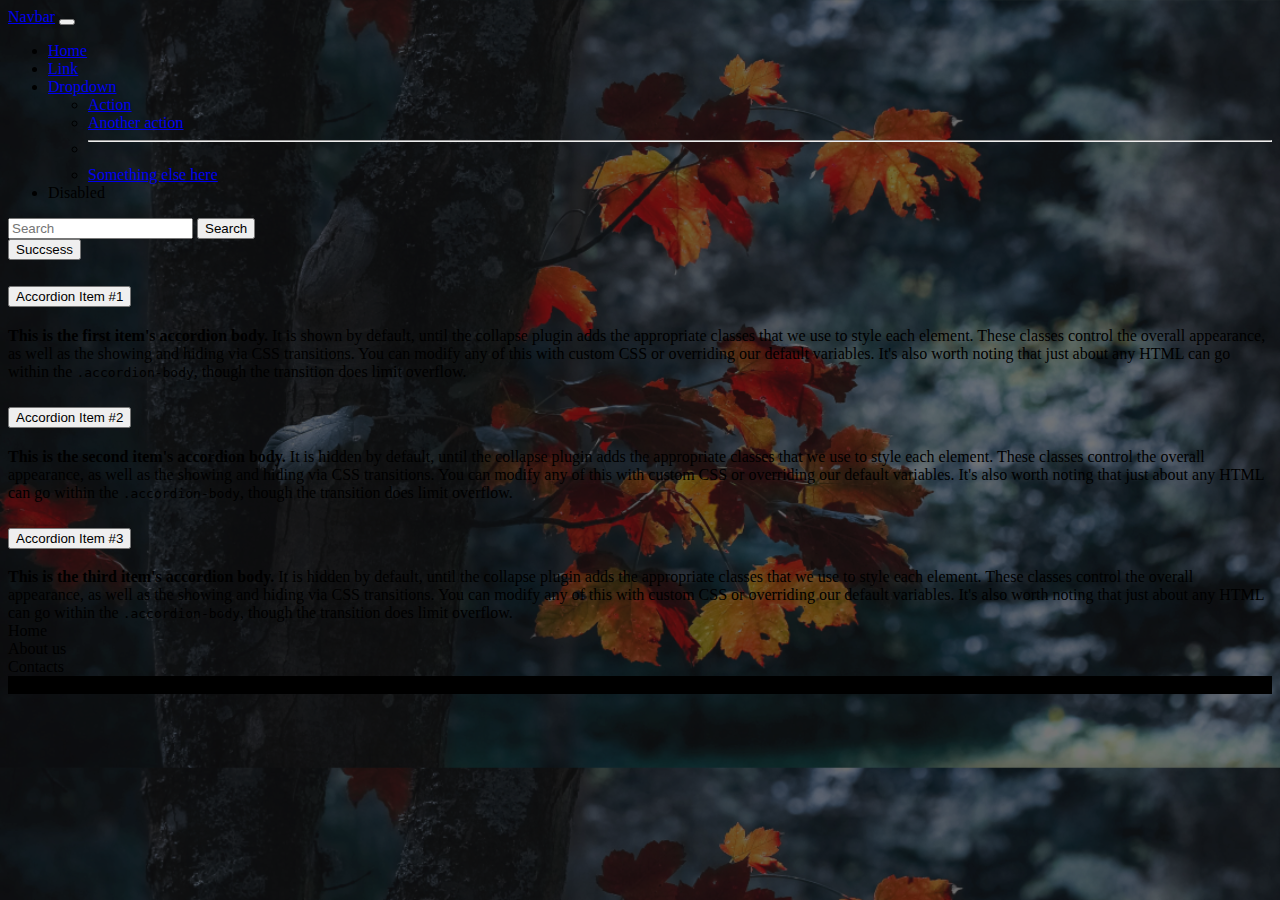
<file: lab4/index.html>
<!DOCTYPE html>
<html lang="en">
<head>
  <title>Bootstrap Example</title>
  <meta charset="utf-8">
  <meta name="viewport" content="width=device-width, initial-scale=1">
  <link href="https://cdn.jsdelivr.net/npm/bootstrap@5.2.2/dist/css/bootstrap.min.css" rel="stylesheet" integrity="sha384-Zenh87qX5JnK2Jl0vWa8Ck2rdkQ2Bzep5IDxbcnCeuOxjzrPF/et3URy9Bv1WTRi" crossorigin="anonymous">
<script src="https://cdn.jsdelivr.net/npm/bootstrap@5.2.2/dist/js/bootstrap.bundle.min.js" integrity="sha384-OERcA2EqjJCMA+/3y+gxIOqMEjwtxJY7qPCqsdltbNJuaOe923+mo//f6V8Qbsw3" crossorigin="anonymous"></script>
<script src="https://ajax.googleapis.com/ajax/libs/jquery/3.6.1/jquery.min.js"></script>
<style>
  #circ{
    transition: 1s all;
  }
</style>
</head>
<body background="Body.png" style="background-size:cover ;background-color: rgba(0, 0, 0, 0.9);">
  <div >
    <nav class="navbar navbar-expand-md bg-dark bg-opacity-75 ">
      <div class="container-fluid">
        <a class="navbar-brand text-white" href="#">Navbar</a>
        <button class="navbar-toggler" type="button" data-bs-toggle="collapse" data-bs-target="#navbarSupportedContent" aria-controls="navbarSupportedContent" aria-expanded="false" aria-label="Toggle navigation">
          <span class="navbar-toggler-icon"></span>
        </button>
        <div class="collapse navbar-collapse" id="navbarSupportedContent">
          <ul class="navbar-nav me-auto mb-2 mb-lg-0">
            <li class="nav-item">
              <a class="nav-link active text-white" aria-current="page" href="#">Home</a>
            </li>
            <li class="nav-item">
              <a class="nav-link text-white" href="#k">Link</a>
            </li>
            <li class="nav-item dropdown">
              <a class="nav-link dropdown-toggle text-white" href="#" role="button" data-bs-toggle="dropdown" aria-expanded="false">
                Dropdown
              </a>
              <ul class="dropdown-menu">
                <li><a class="dropdown-item" href="#">Action</a></li>
                <li><a class="dropdown-item" href="#">Another action</a></li>
                <li><hr class="dropdown-divider"></li>
                <li><a class="dropdown-item" href="#">Something else here</a></li>
              </ul>
            </li>
            <li class="nav-item">
              <a class="nav-link disabled text-white">Disabled</a>
            </li>
          </ul>
          <form class="d-flex" role="search">
            <input class="form-control me-2" type="search" placeholder="Search" aria-label="Search">
            <button class="btn btn-outline-light" type="submit">Search</button>
          </form>
        </div>
      </div>
    </nav>
  </div>

  <div class="container d-flex justify-content-center">
    <button type="button" class="btn btn-success m-2 center  px-5 " onclick="set()">Succsess</button>
  </div>
  
  <div class="container mt-4 " >
    <div class="accordion " id="accordionExample" >
      <div class="accordion-item">
        <h2 class="accordion-header " id="headingOne">
          <button class="accordion-button collapsed bg-dark text-white" type="button" data-bs-toggle="collapse" data-bs-target="#collapseOne" aria-expanded="false" aria-controls="collapseOne">
            Accordion Item #1
          </button>
        </h2>
        <div id="collapseOne" class="accordion-collapse collapse " aria-labelledby="headingOne" data-bs-parent="#accordionExample">
          <div class="accordion-body">
            <strong>This is the first item's accordion body.</strong> It is shown by default, until the collapse plugin adds the appropriate classes that we use to style each element. These classes control the overall appearance, as well as the showing and hiding via CSS transitions. You can modify any of this with custom CSS or overriding our default variables. It's also worth noting that just about any HTML can go within the <code>.accordion-body</code>, though the transition does limit overflow.
          </div>
        </div>
      </div>
      <div class="accordion-item">
        <h2 class="accordion-header" id="headingTwo">
          <button class="accordion-button collapsed bg-secondary  text-white" type="button" data-bs-toggle="collapse" data-bs-target="#collapseTwo" aria-expanded="false" aria-controls="collapseTwo">
            Accordion Item #2
          </button>
        </h2>
        <div id="collapseTwo" class="accordion-collapse collapse" aria-labelledby="headingTwo" data-bs-parent="#accordionExample">
          <div class="accordion-body">
            <strong>This is the second item's accordion body.</strong> It is hidden by default, until the collapse plugin adds the appropriate classes that we use to style each element. These classes control the overall appearance, as well as the showing and hiding via CSS transitions. You can modify any of this with custom CSS or overriding our default variables. It's also worth noting that just about any HTML can go within the <code>.accordion-body</code>, though the transition does limit overflow.
          </div>
        </div>
      </div>
      <div class="accordion-item">
        <h2 class="accordion-header" id="headingThree">
          <button class="accordion-button collapsed bg-dark text-white" type="button" data-bs-toggle="collapse" data-bs-target="#collapseThree" aria-expanded="false" aria-controls="collapseThree">
            Accordion Item #3
          </button>
        </h2>
        <div id="collapseThree" class="accordion-collapse collapse" aria-labelledby="headingThree"data-bs-parent="#accordionExample" >
          <div class="accordion-body">
            <strong>This is the third item's accordion body.</strong> It is hidden by default, until the collapse plugin adds the appropriate classes that we use to style each element. These classes control the overall appearance, as well as the showing and hiding via CSS transitions. You can modify any of this with custom CSS or overriding our default variables. It's also worth noting that just about any HTML can go within the <code>.accordion-body</code>, though the transition does limit overflow.
          </div>
        </div>
      </div>
      
      
    </div>
    
    
  </div>
  
  
  <div class="container-fuid text-center text-white fixed-bottom ">
    <div class="container d-flex justify-content-end ">
        <div id="circ" class="rounded-circle bg-success p-5 "></div>
    </div>
    <div class="row  bg-dark">
      <div class="col h4 m-lg-3 m-md-3 m-sm-2">
        Home
      </div>
      <div class="col h4 m-lg-3 m-md-3 m-sm-2">
        About us
      </div>
      <div class="col h4 m-lg-3 m-md-3 m-sm-2">
        Contacts
      </div>
    </div>
    <div class="row" style="background-color:black;">
      <div class="col fs-6 ">
        2022 all rights <span class="text-danger"> "not"</span> reserved
      </div>
    </div>
  </div>
  <script>
    $('#circ').css("display","none");
    window.addEventListener('scroll',(event)=>{
      if($(window).scrollTop()<200){
        $('#circ').css("display","none");
      }else{
        $('#circ').css("display","block");
      }
      console.log($(window).scrollTop());
    })
    function set(){
      let name = prompt('Please enter the name');
      let div = document.createElement('div');
      div.classList.add('accordion-item');
      let head = document.createElement('h2');
      head.classList.add('accordion-header');
      head.setAttribute("id","h"+name);
      let but = document.createElement('button');
      but.classList.add("accordion-button");   
      but.classList.add("collapsed"); 
      but.classList.add("bg-dark"); 
      but.classList.add("text-white"); 
      but.setAttribute("type","button");
      but.setAttribute("data-bs-toggle","collapse");
      but.setAttribute("data-bs-target","#c"+name);
      but.setAttribute("aria-expanded","false");
      but.setAttribute("aria-controls","c"+name);
      but.innerHTML="Contact";
      head.appendChild(but);
      div.appendChild(head);

      let d2 = document.createElement('div');
      d2.setAttribute("id","c"+name);
      d2.classList.add("accordion-collapse");
      d2.classList.add("collapse");
      d2.setAttribute("aria-labelledby","h"+name);
      d2.setAttribute("data-bs-parent","#accordionExample");
      let d3 = document.createElement('div');
      d3.classList.add("accordion-body");
      let st = document.createElement('strong');
      st.innerHTML = name ;
      d3.appendChild(st);
      d2.appendChild(d3);
      div.appendChild(d2);

      $("#accordionExample").append(div);
    }
  </script>

</body>
</html>
</file>
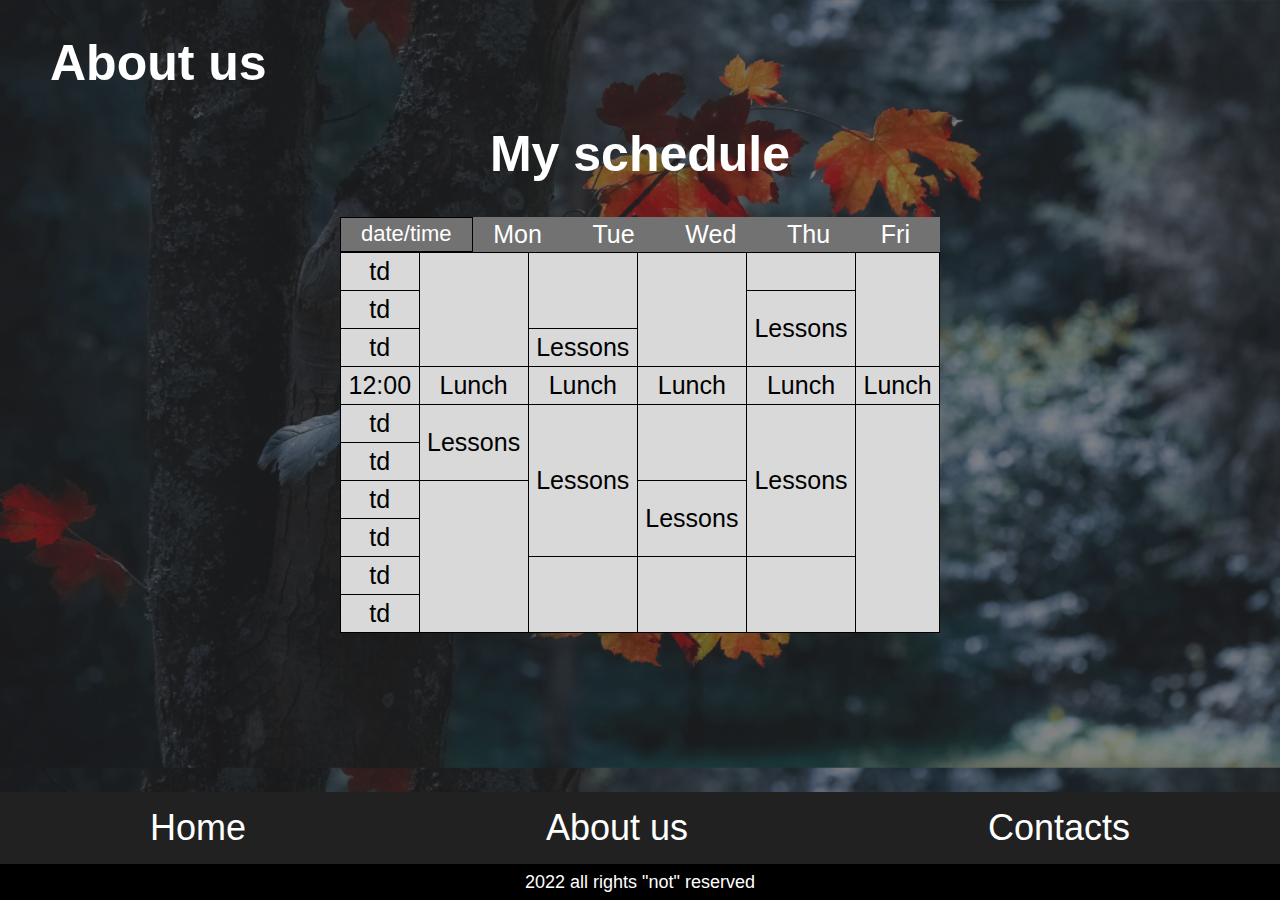
<file: lab2/ab.html>
<!DOCTYPE html>
<html>
<head>
	<title>About us</title>
	<link rel="stylesheet" type="text/css" href="lab.css">
	<meta charset="UTF-8">
    <meta http-equiv="X-UA-Compatible" content="IE=edge">
    <meta name="viewport" content="width=device-width, initial-scale=1.0"> 
</head>
<body>
	<h1 id="us">About us</h1>
	<h1 id="ms">My schedule</h1>
	<div id="box">
		<div class="day">
			 <div id="date">date/time</div>
			 <div>Mon</div>
			 <div>Tue</div>
			 <div>Wed</div>
			 <div>Thu</div>
			 <div>Fri</div>
		</div>
		<div class="cur">
			<table >
			  <tr>
			    <td class="f">td</td>
			    <td rowspan="3"></td>
			    <td rowspan="2"></td>
			    <td rowspan="3"></td>
			    <td></td>
			    <td rowspan="3"></td>
			    
			  </tr>
			  <tr >
			    <td class="f">td</td>
			    <td rowspan="2" >Lessons</td>   
			  </tr>
			  <tr>
			    <td class="f">td</td>
			    <td>Lessons</td>
			  </tr>
			  <tr >
			    <td class="f">12:00</td>
			    <td>Lunch</td>
			    <td>Lunch</td>
			    <td>Lunch</td>
			    <td>Lunch</td>
			    <td>Lunch</td>
			  </tr>
			  <tr>
			    <td class="f">td</td>
			    <td rowspan="2"> Lessons</td>
			    <td rowspan="4">Lessons</td>
			    <td rowspan="2"></td>
			    <td rowspan="4">Lessons</td>
			    <td rowspan="7"></td>
			  </tr>
			  <tr >
			    <td class="f">td</td>
			  </tr>
			  <tr >
			    <td class="f">td</td>
			    <td rowspan="5"></td>
			    <td rowspan="2"> Lessons</td>
			  </tr>
			  <tr >
			    <td class="f">td</td> 
			  </tr>
			  <tr >
			    <td class="f">td</td>
			    <td rowspan="3"></td>
			    <td rowspan="3"></td>
			    <td rowspan="3"></td>

			  </tr>
			  <tr >
			    <td class="f">td</td>
			  </tr>


			</table>
		</div>
	</div>

	<footer>
		<div id="d">
			<a id="a1" href="">Home</a>
		<a id="a2" href="ab.html">About us</a>
		<a id="a3" href="">Contacts</a>
		</div>
		<div >
			<p id="down">2022 all rights "not" reserved</p>
		</div>
	
	</footer>

</body>
</html>
</file>
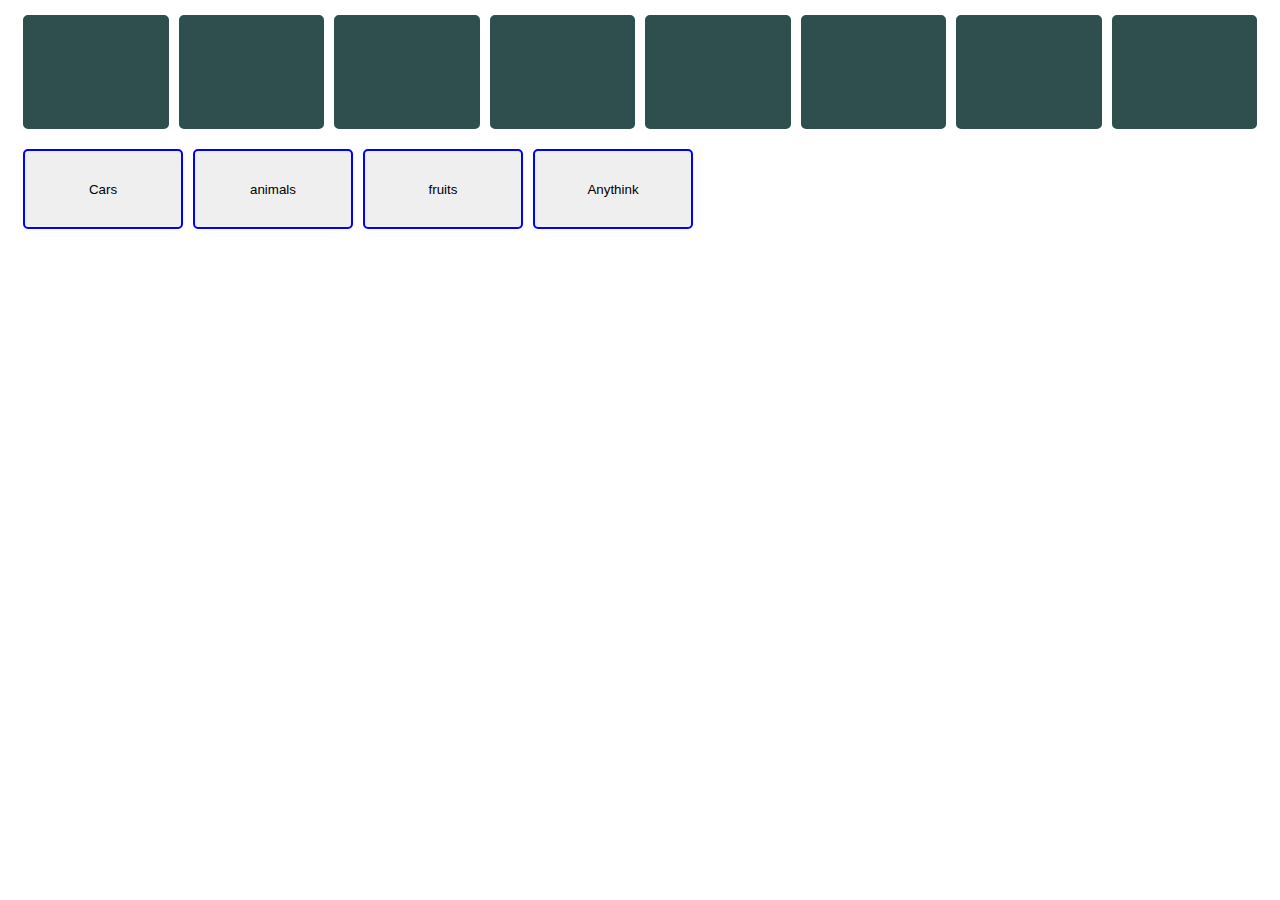
<file: lab5/asf.html>
<!DOCTYPE html>
<html lang="en">
<head>
    <meta charset="UTF-8">
    <meta name="viewport" content="width=device-width, initial-scale=1.0">
    <title>Instagram profile</title>
    <style>
        .row{
            display: flex;
            margin: 10px;
        }
        .box{
            height: 50px;
            width: 160px;
            margin: 5px;
            background-color: darkslategray;
            border-radius: 5px;
            border: 2px solid darkslategray;
            color: white;
            text-align: center;
            font-size: 20px;
            padding: 30px;
        }
        .button{
            border: 2px solid blue;
            border-color: blue;
            height: 80px;
            width: 160px;
            margin: 5px;
            border-radius: 5px;
        }
    </style>
    <link href="https://fonts.googleapis.com/css2?family=Karla&display=swap" rel="stylesheet">
</head>
<body>

<div class="row">
    <div class="box" id="0"></div>
    <div class="box" id="1"></div>
    <div class="box" id="2"></div>
    <div class="box" id="3"></div>
    <div class="box" id="4"></div>
    <div class="box" id="5"></div>
    <div class="box" id="6"></div>
    <div class="box" id="7"></div>
</div>
<div class="row">
    <Button class="button" onclick="car()">Cars</Button>
    <Button class="button" onclick="anim()">animals</Button>
    <Button class="button" onclick="fr()">fruits</Button>
    <Button class="button" onclick="any()">Anythink</Button>
</div>
<script>
    const cars = ["Toyota", "Volvo", "BMW","Mersedes","","","",""];
    const animal = ["Wolf", "Dog","Cat","Lion","Tiger","","",""];
    const fruits = ["Apple", "Pine", "Banana","","","","",""];
    const all = ["Apple", "Pine", "Banana","Toyota","Volvo","Wolf","Cat","Mersedes"];
    function car(){
        for (let i = 0; i < 8; i++) {
            document.getElementById(i).innerHTML=(cars[i]);
        } 
    }
    function anim(){
        for (let i = 0; i < 8; i++) {
            document.getElementById(i).innerHTML=(animal[i]);
        } 
    }
    function fr(){
        for (let i = 0; i < 8; i++) {
            document.getElementById(i).innerHTML=(fruits[i]);
        } 
    }
    function any(){
        for (let i = 0; i < 8; i++) {
            document.getElementById(i).innerHTML=(all[i]);
        } 
    }
</script>
</body>
</html>
</file>
<file: lab2/lab.css>
body{
	background-image: url(Body.png);
	background-color: rgba(0,0,0,0.8);
	background-size: cover;
	color: #FFFFFF;
	font-family: sans-serif;
	font-style: normal;
	margin:0px;
}
#W{
	width: 140px;
	height: 160px;
	border:1px solid black;
	padding: 0.25vh ;
	border-radius: 1vh;
	margin:10px;
}
#block{
	
	height:50%; 
	background: rgba(165, 158, 158, 0.3);
	border: 0.125vh solid #000000;
	margin:10vh;
}
#name{
	display: flex;	
}
#name > div{
	margin:10px;
	font-size: 20px;	
}
#info{
	margin: 10px;
	font-size: 17px;
}

a{
	text-decoration-line: none;
	color: #FFFFFF;
}
#d{
	width: 100%;
	height: 8vh;
	background: #212121;
	
}

footer>div{
	height: 4vh;
	font-size: 2vh;
	display: flex;
	background: #000000;
	justify-content: space-around;
	align-items: center;
}
footer >div> a{
	font-size: 4vh;
}
footer{
	bottom: 0px;
	width: 100%;
	position: fixed;
	display: flex;
	flex-direction: column;
}

#wa{
	position: fixed;
	width: 9vh;
	height: 9vh;
	left: 80%;
	top: 70vh;
	background: linear-gradient(0deg, rgba(169, 169, 169, 0.34), rgba(169, 169, 169, 0.34)), url(image);
	box-shadow: 0vh 0vh 0.25vh 0.25vh #000000;
	border-radius: 100%;
}



#us{
	font-size: 50px;
	margin-left: 50px;
}

#ms{
	font-size: 50px;
	text-align:center;
}
.day{
	width: 600px;
	height: 35px;
	background: #727272;
	display: flex;
	justify-content: space-between;
}
.day> div{
	display: flex;
	align-items: center;
	
	padding-right: 30px;
	font-size: 25px;
}#date{
	font-size: 22px;
	padding-left: 20px;
	padding-right: 20px;
	border: 1px solid black;
  	border-collapse: collapse;
}
.cur{
	width: 600px;
	height: 50%;
	background: #D9D9D9;
	font-size: 25px;
	color: black;
	
}
#box{
	display: flex;
	flex-direction: column;
	align-items: center;
}

table, th, td {
  	border: 1px solid black;
  	border-collapse: collapse;
 	padding: 4px;
 	padding-left: 7.5px;
 	padding-right: 7.5px; 
	text-align:center;
}
</file>
